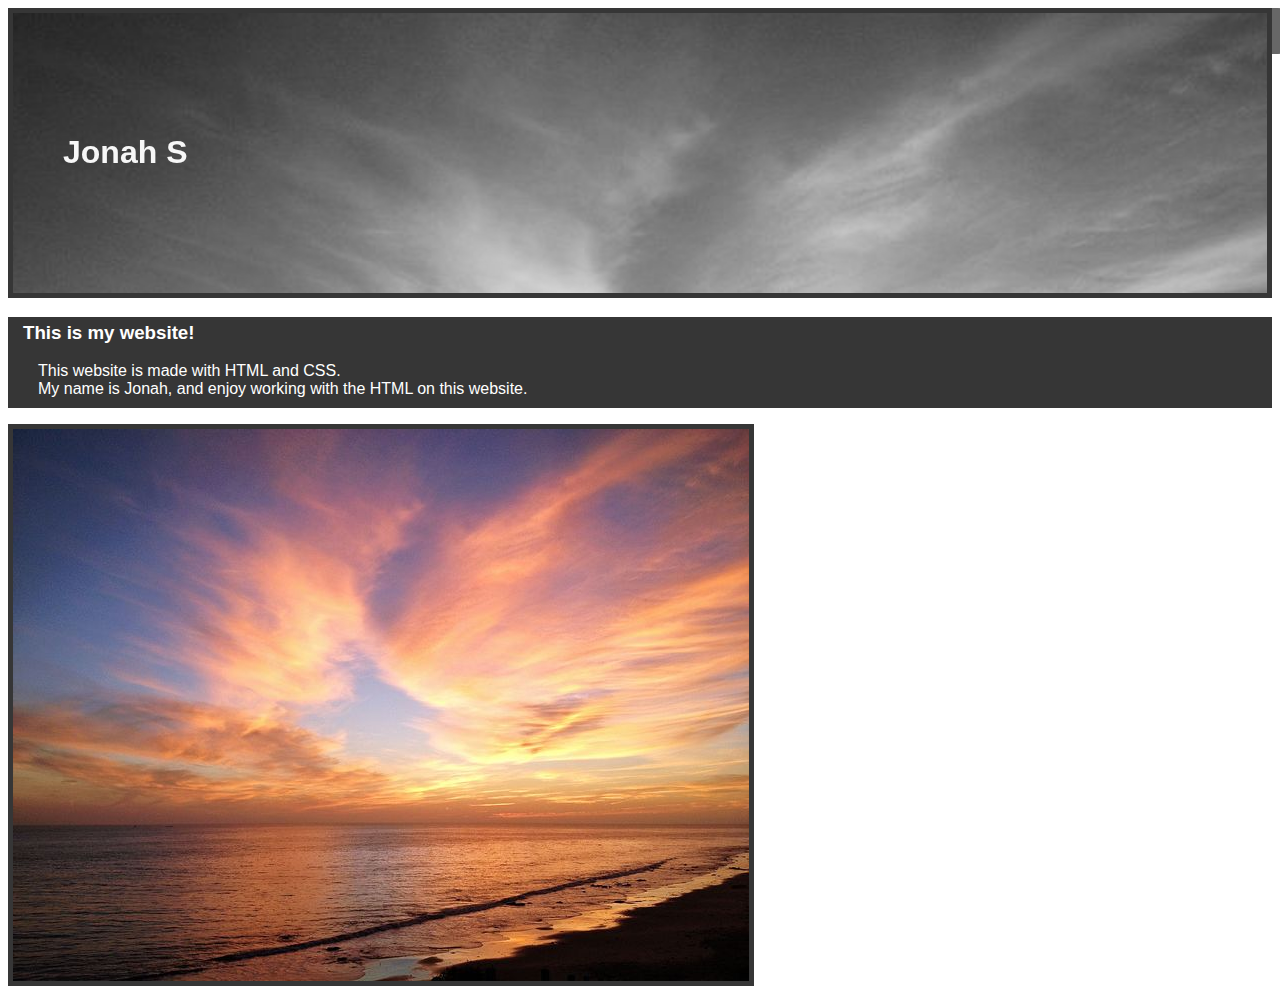
<file: index.html>
<!DOCTYPE html>
<html>

<head>
    <meta charset="utf-8">
    <title>My Website</title>
    <link rel="stylesheet" href="csstest.css">
</head>
<body>
    <div class="navigation">
        <A href="index.html" button class="btn success">Home</A>
        <A href="about.html" button class="btn info">About</A>
        <A href="table.html" button class="btn warning">Table</A>
        <A href="contact.html" button class="btn danger">Contact</A>
        <A href="form.html" button class="btn default">Form</A>
    </div>
    <div style="background-image: url('beach.jpg');background-repeat: no-repeat;background-attachment: fixed; background-size: 100% 100%;filter: grayscale();border: 5px solid rgb(54,54,54);">
    <h1 style="padding-top: 100px;padding-bottom: 100px;padding-left: 50px;text-align: left;color: aliceblue;">Jonah S</h1>
    </div>
    <div class="block">
        <h3 style="color: #ffff;font-family: 'Segoe UI', Tahoma, Geneva, Verdana, sans-serif; padding-left: 15px; padding-top: 5px;">This is my website!</h3>
        <p style="text-align:left;padding-left:30px;padding-bottom: 10px;">This website is made with HTML and CSS.<br>My name is Jonah, and enjoy working with the HTML on this website. <br>  </p>
    </div>
    <img src="beach.jpg" style="border: 5px solid rgb(54,54,54); position: absolute;">
    <br>
</body>
</html>
</file>
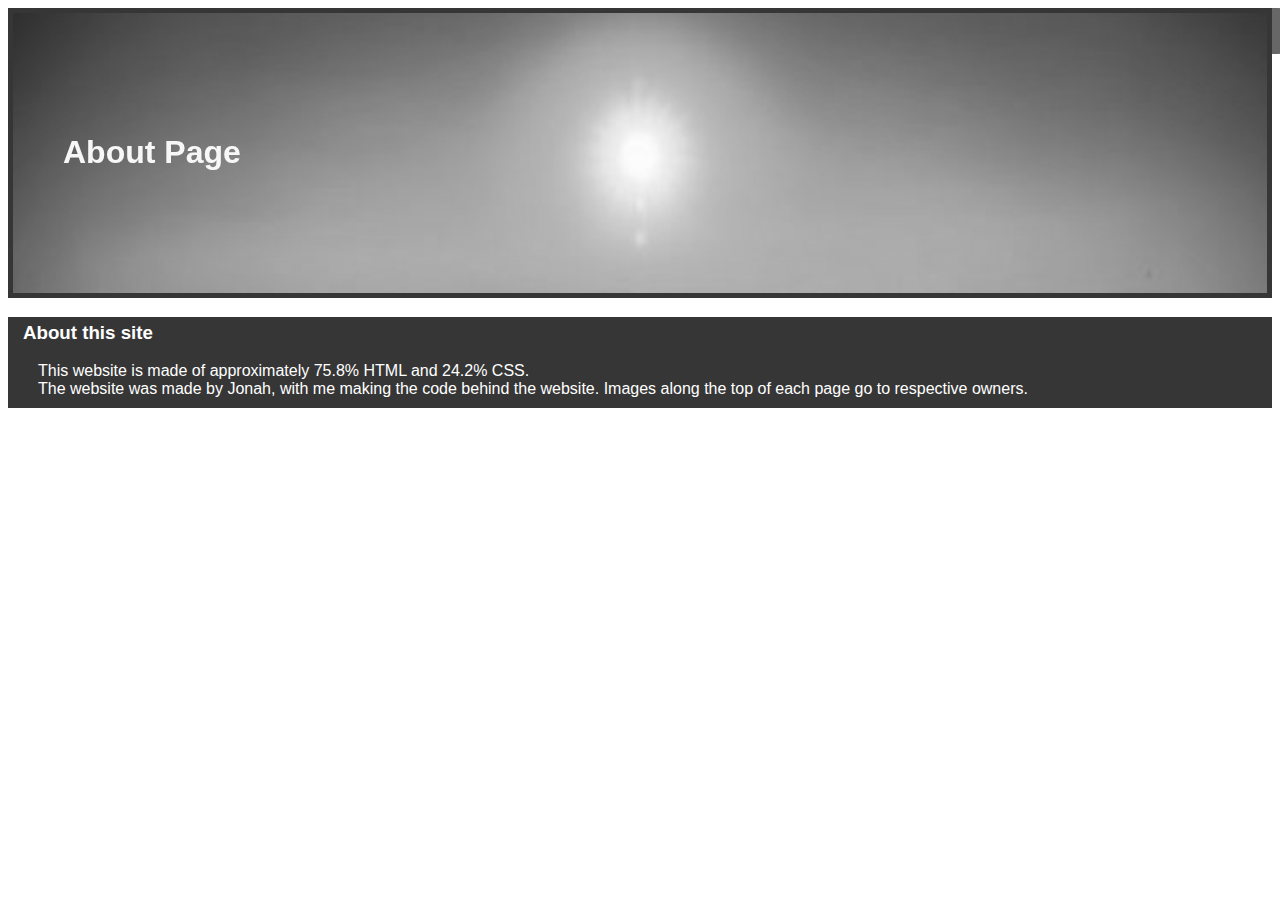
<file: about.html>
<!DOCTYPE html>
<html>

<head>
    <meta charset="utf-8">
    <title>My Website</title>
    <link rel="stylesheet" href="csstest.css">
</head>
<body>
    <div class="navigation">
        <A href="index.html" button class="btn success">Home</A>
        <A href="about.html" button class="btn info">About</A>
        <A href="table.html" button class="btn warning">Table</A>
        <A href="contact.html" button class="btn danger">Contact</A>
        <A href="form.html" button class="btn default">Form</A>
    </div>
    <div style="background-image: url('jungle.jpg');background-repeat: no-repeat;background-attachment: fixed; background-size: 100% 100%;filter: grayscale();border: 5px solid rgb(54,54,54);">
    <h1 style="padding-top: 100px;padding-bottom: 100px;padding-left: 50px;text-align: left;color: aliceblue;">About Page</h1>
    </div>
    <div style="background-color:rgb(54,54,54);">
        <h3 style="color: #ffff;font-family: 'Segoe UI', Tahoma, Geneva, Verdana, sans-serif; padding-left: 15px; padding-top: 5px;">About this site</h3>
        <p style="text-align:left;padding-left:30px;padding-bottom: 10px;">This website is made of approximately 75.8% HTML and 24.2% CSS. <br> The website was made by Jonah, with me making the code behind the website. Images along the top of each page go to respective owners.  </p>
    </div>
</body>
</html>
</file>
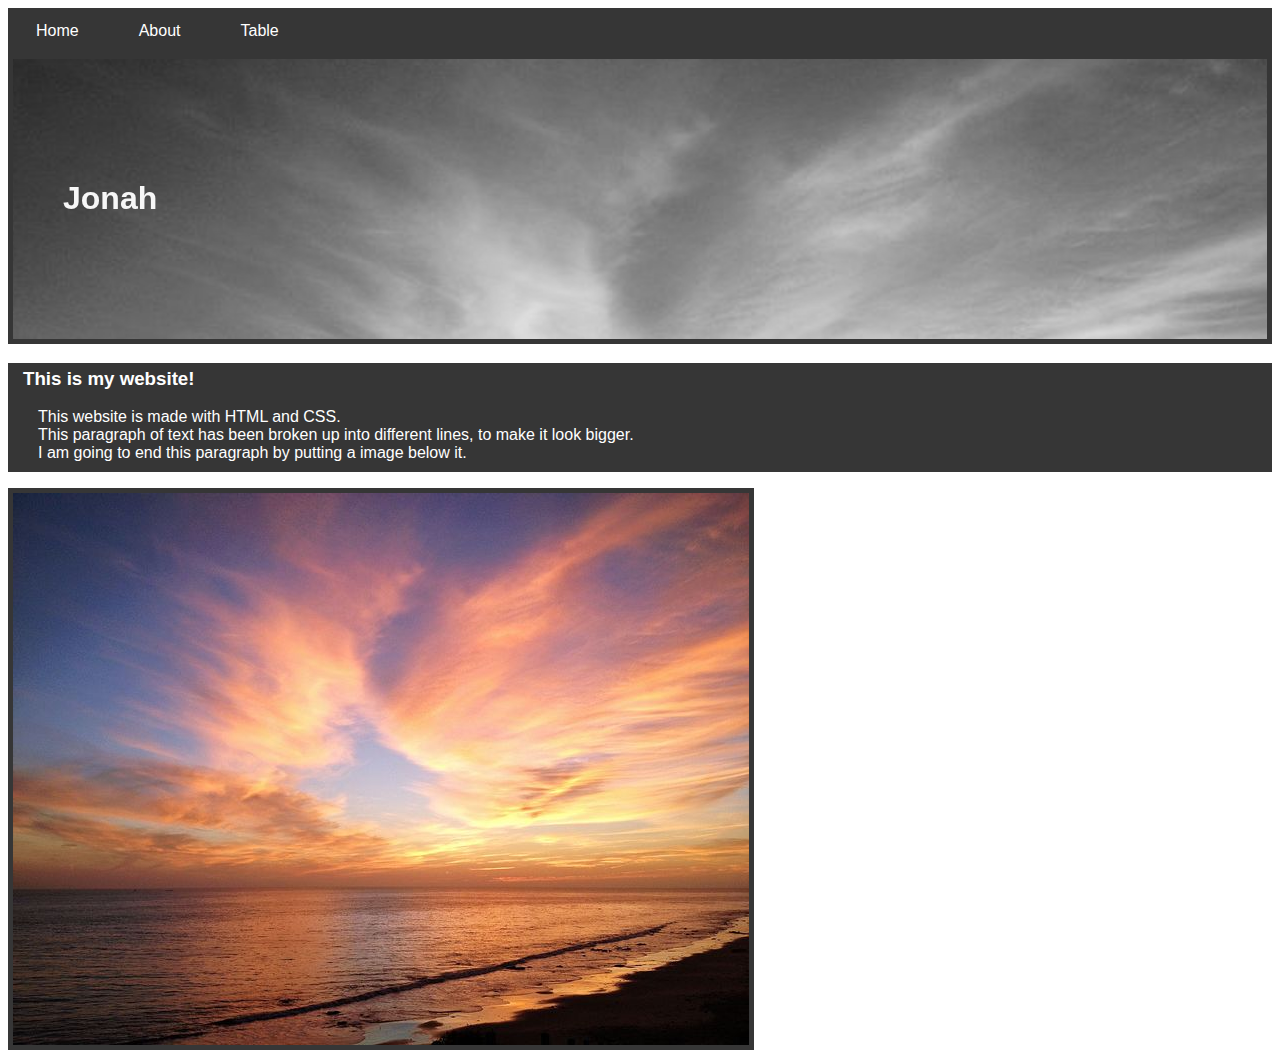
<file: actualhome.html>
<!DOCTYPE html>
<html>

<head>
    <meta charset="utf-8">
    <title>My Website</title>
    <link rel="stylesheet" href="csstest.css">
</head>
<body>
    <div style="background-color:rgb(54, 54, 54);">
        <A href="index.html" button class="btn success">Home</A>
        <A href="about.html" button class="btn info">About</A>
        <A href="table.html" button class="btn warning">Table</A>
    </div>
    <div style="background-image: url('beach.jpg');background-repeat: no-repeat;background-attachment: fixed; background-size: 100% 100%;filter: grayscale();border: 5px solid rgb(54,54,54);">
    <h1 style="padding-top: 100px;padding-bottom: 100px;padding-left: 50px;text-align: left;color: aliceblue;">Jonah</h1>
    </div>
    <div style="background-color:rgb(54,54,54);">
        <h3 style="color: #ffff;font-family: 'Segoe UI', Tahoma, Geneva, Verdana, sans-serif; padding-left: 15px; padding-top: 5px;">This is my website!</h3>
        <p style="text-align:left;padding-left:30px;padding-bottom: 10px;">This website is made with HTML and CSS.<br>This paragraph of text has been broken up into different lines, to make it look bigger.<br> I am going to end this paragraph by putting a image below it. </p>
    </div>
    <img src="beach.jpg" style="border: 5px solid rgb(54,54,54);">
</body>
</html>
</file>
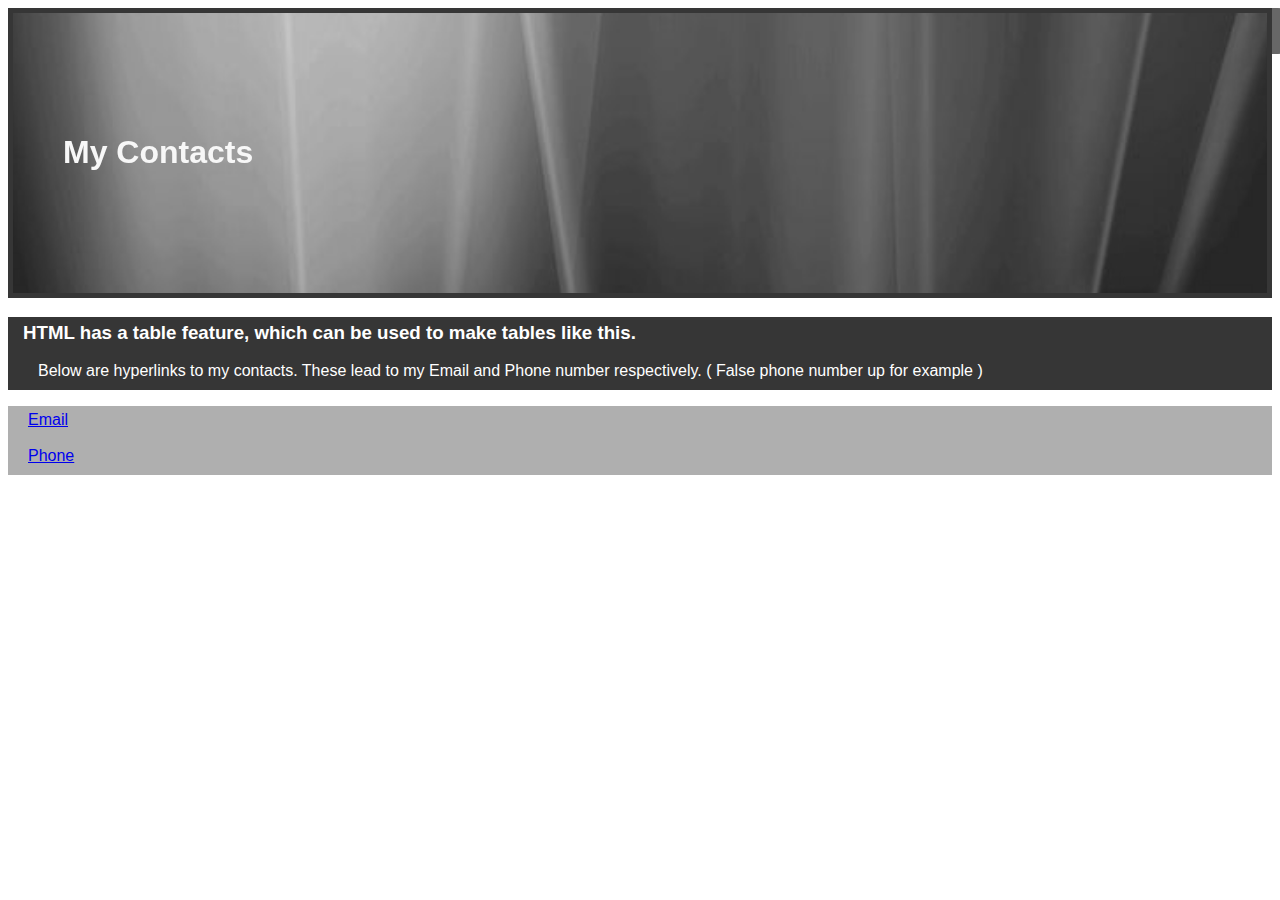
<file: contact.html>
<head>
    <meta charset="utf-8">
    <title>My Website</title>
    <link rel="stylesheet" href="csstest.css">
</head>
<body>
    <div class="navigation">
        <A href="index.html" button class="btn success">Home</A>
        <A href="about.html" button class="btn info">About</A>
        <A href="table.html" button class="btn warning">Table</A>
        <A href="contact.html" button class="btn danger">Contact</A>
        <A href="form.html" button class="btn default">Form</A>
    </div>
    <div style="background-image: url('green.jpg');background-repeat: no-repeat;background-attachment: fixed; background-size: 100% 100%;filter: grayscale();border: 5px solid rgb(54,54,54);">
    <h1 style="padding-top: 100px;padding-bottom: 100px;padding-left: 50px;text-align: left;color: aliceblue;">My Contacts</h1>
    </div>
    <div style="background-color:rgb(54,54,54);">
        <h3 style="color: #ffff;font-family: 'Segoe UI', Tahoma, Geneva, Verdana, sans-serif; padding-left: 15px; padding-top: 5px;">HTML has a table feature, which can be used to make tables like this.</h3>
        <p style="text-align:left;padding-left:30px;padding-bottom: 10px;">Below are hyperlinks to my contacts. These lead to my Email and Phone number respectively. ( False phone number up for example )  </p>
    </div>
    <div class="transparent">
        <a href="B582924@leedscitycollege.ac.uk" style="font-family: 'Segoe UI', Tahoma, Geneva, Verdana, sans-serif;"> Email </a>
        <br>
        <br>
        <a href="tel:07123322189" style="font-family: 'Segoe UI', Tahoma, Geneva, Verdana, sans-serif;"> Phone </a>
    </div>
    </div>
</body>
</file>
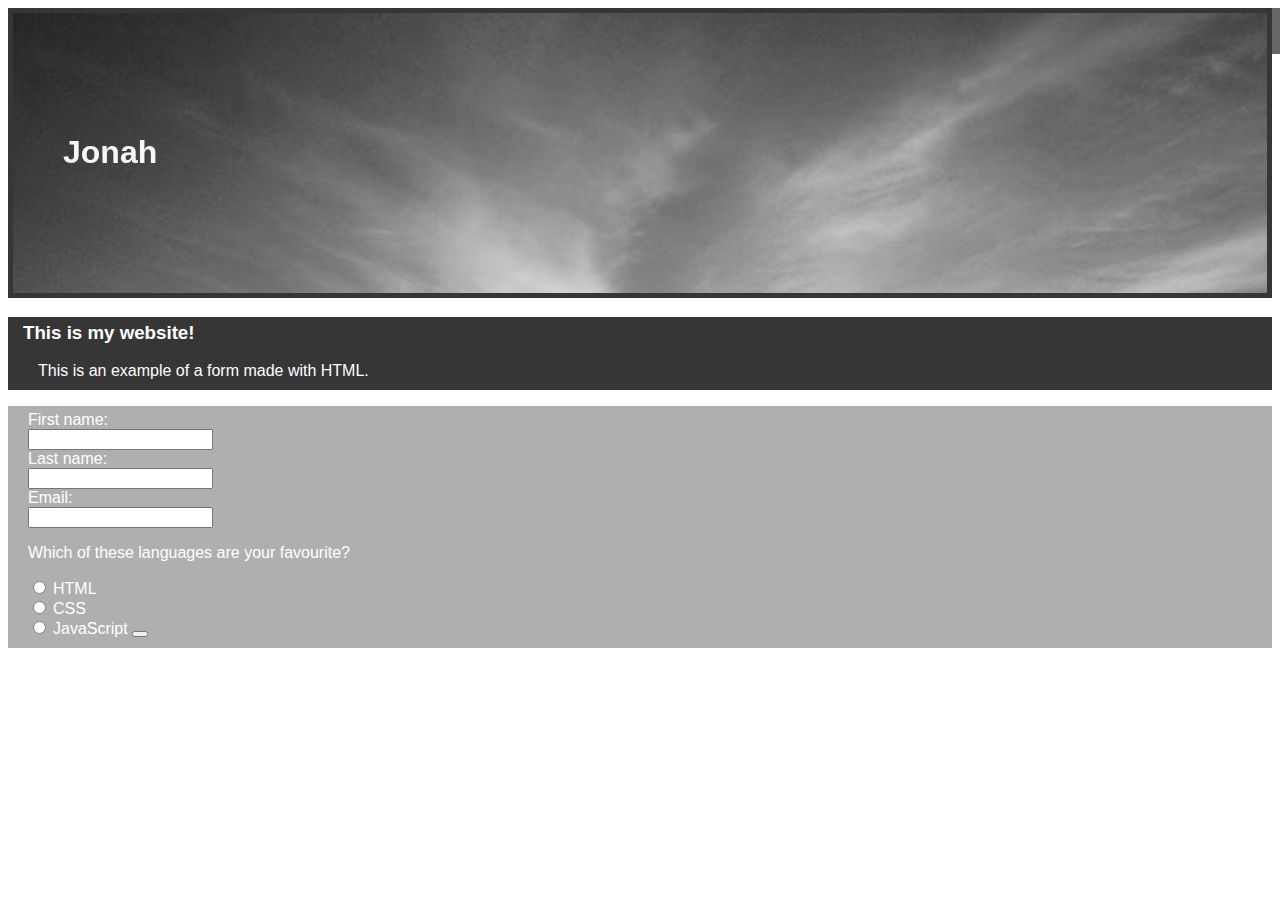
<file: form.html>
<!DOCTYPE html>
<html>

<head>
    <meta charset="utf-8">
    <title>My Website</title>
    <link rel="stylesheet" href="csstest.css">
</head>
<body>
    <div class="navigation">
        <A href="index.html" button class="btn success">Home</A>
        <A href="about.html" button class="btn info">About</A>
        <A href="table.html" button class="btn warning">Table</A>
        <A href="contact.html" button class="btn danger">Contact</A>
        <A href="form.html" button class="btn default">Form</A>
    </div>
    <div style="background-image: url('beach.jpg');background-repeat: no-repeat;background-attachment: fixed; background-size: 100% 100%;filter: grayscale();border: 5px solid rgb(54,54,54);">
    <h1 style="padding-top: 100px;padding-bottom: 100px;padding-left: 50px;text-align: left;color: aliceblue;">Jonah</h1>
    </div>
    <div style="background-color:rgb(54, 54, 54);">
        <h3 style="color: #ffff;font-family: 'Segoe UI', Tahoma, Geneva, Verdana, sans-serif; padding-left: 15px; padding-top: 5px;">This is my website!</h3>
        <p style="text-align:left;padding-left:30px;padding-bottom: 10px;">This is an example of a form made with HTML.</p>
    </div>
    <div class="transparent">
    <form>
        <label for="fname">First name:</label><br>
        <input type="text" id="fname" name="fname"><br>
        <label for="lname">Last name:</label><br>
        <input type="text" id="lname" name="lname"><br>
        <label for="email">Email:</label><br>
        <input type="text" id="lname" name="email">
        <p style="text-align: left;">Which of these languages are your favourite?<br></p>
        <input type="radio" id="html" name="fav_language" value="HTML">
        <label for="html">HTML</label><br>
        <input type="radio" id="css" name="fav_language" value="CSS">
        <label for="css">CSS</label><br>
        <input type="radio" id="javascript" name="fav_language" value="JavaScript">
        <label for="javascript">JavaScript</label>
        <button type="submit"></button>

      </form>
    </div>
</body>
</html>
</file>
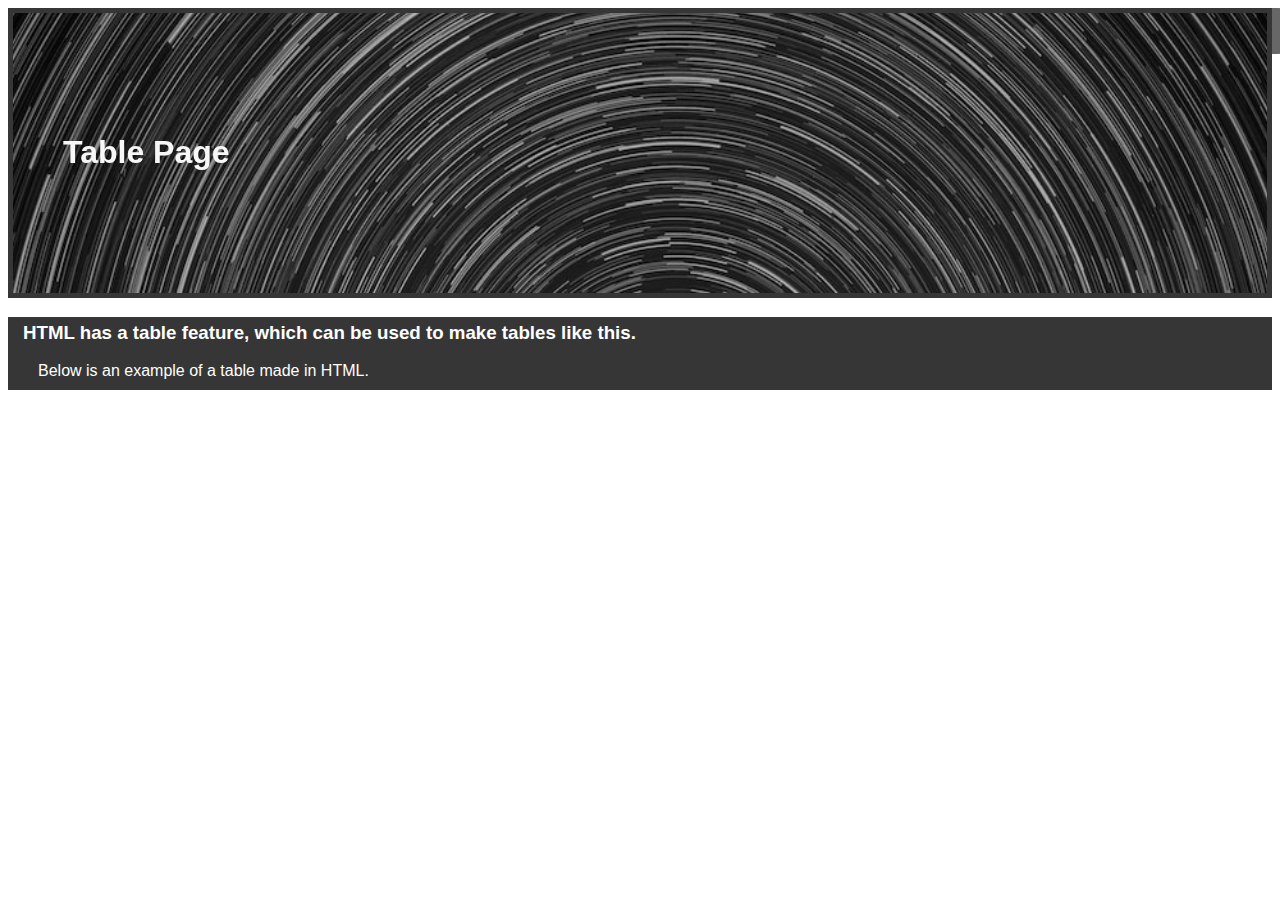
<file: table.html>
<!DOCTYPE html>
<html>

<head>
    <meta charset="utf-8">
    <title>My Website</title>
    <link rel="stylesheet" href="csstest.css">
</head>
<body>
    <div class="navigation">
        <A href="index.html" button class="btn success">Home</A>
        <A href="about.html" button class="btn info">About</A>
        <A href="table.html" button class="btn warning">Table</A>
        <A href="contact.html" button class="btn danger">Contact</A>
        <A href="form.html" button class="btn default">Form</A>
    </div>
    <div style="background-image: url('star.jpg');background-repeat: no-repeat;background-attachment: fixed; background-size: 100% 100%;filter: grayscale();border: 5px solid rgb(54,54,54);">
    <h1 style="padding-top: 100px;padding-bottom: 100px;padding-left: 50px;text-align: left;color: aliceblue;">Table Page</h1>
    </div>
    <div style="background-color:rgb(54,54,54);">
        <h3 style="color: #ffff;font-family: 'Segoe UI', Tahoma, Geneva, Verdana, sans-serif; padding-left: 15px; padding-top: 5px;">HTML has a table feature, which can be used to make tables like this.</h3>
        <p style="text-align:left;padding-left:30px;padding-bottom: 10px;">Below is an example of a table made in HTML.  </p>
    </div>
    <!--The Table-->
<div style="font-family: 'Segoe UI', Tahoma, Geneva, Verdana, sans-serif;color:white">
    <table>
        <caption style="color:white"><strong>Example of a table</strong></caption>
        <br>
        <tr>
          <th>Column 1</th>
          <th>Column 2</th>
          <th>Column 3</th>
        </tr>
        <tr>
          <td>Result 1</td>
          <td>Result 2</td>
          <td>Result 3</td>
        </tr>
        <tr>
            <td>Result 4</td>
            <td>Result 5</td>
            <td>Result 6</td>
        </tr>
        <tr>
          <td>Result 7</td>
          <td>Result 8</td>
          <td>Result 9</td>
      </tr>
      </table>
</div>
</body>
</file>
<file: csstest.css>
p {
    font-family: 'Segoe UI', Tahoma, Geneva, Verdana, sans-serif; text-align: center; color: white;
}
td {
    text-align: center;
}
h1 {
    font-family:'Franklin Gothic Medium', 'Arial Narrow', Arial, sans-serif;color: white;text-align: center;
}
h2 {
    text-align: center;
}
@keyframes bgcolor {
    0% {
        background-color: #45a3e5
    }
    100% {
        background-color: #864cbf
    }
}

body {
    -webkit-animation: bgcolor 10s infinite;
    animation: bgcolor 5s infinite;
    -webkit-animation-direction: alternate;
    animation-direction: alternate;
}

img {
    border: 5px solid rgb(43, 24, 150);
  }

table {
    margin:auto; border: 2.5px solid white;
}
label {
    font-family: 'Segoe UI', Tahoma, Geneva, Verdana, sans-serif; color:white
}
h2 {
    font-family: 'Segoe UI', Tahoma, Geneva, Verdana, sans-serif; color:blue
}
caption{
    font-family: 'Segoe UI', Tahoma, Geneva, Verdana, sans-serif; color:blue; font-size: x-large;
}
header{
    background-color: white; padding: 5px;border: 5px solid rgb(43, 24, 150);
}
.btn {
    border: none;
    background-color: inherit;
    padding: 14px 28px;
    font-size: 16px;
    cursor: pointer;
    display: inline-block;
  }
  
  /* On mouse-over */
  .btn:hover {background: rgb(116, 159, 223);}
  
  .success {color: rgb(255, 255, 255);font-family: 'Segoe UI', Tahoma, Geneva, Verdana, sans-serif;text-decoration: none; ;}
  .info {color: rgb(255, 255, 255);font-family: 'Segoe UI', Tahoma, Geneva, Verdana, sans-serif;text-decoration: none;}
  .warning {color: rgb(255, 255, 255);font-family: 'Segoe UI', Tahoma, Geneva, Verdana, sans-serif;text-decoration: none;}
  .danger {color: rgb(255, 255, 255);font-family: 'Segoe UI', Tahoma, Geneva, Verdana, sans-serif;text-decoration: none;}
  .default {color: rgb(255, 255, 255);font-family: 'Segoe UI', Tahoma, Geneva, Verdana, sans-serif;text-decoration: none;}

  .transparent {
    background-color:rgba(54, 54, 54, 0.4); padding-left: 20px;padding-bottom: 10px;padding-top: 5px; 
}

.transparent2 {
    background-color:rgba(54, 54, 54, 0.2);;padding-bottom: 10px;padding-top: 5px; margin-left: 30%; margin-right: 30%; margin-top: 50px;
}

  .block{
    background-color:rgb(54, 54, 54);
}

.navigation{
    background-color:rgba(54, 54, 54, 0.5);
    width: 100%;
    text-align: right;
    position: fixed;
    border-radius: 10px;
}

.navbar1{
    float: left; z-index: 50;
}

.navbar2{
  z-index: 50;
}

.navbar3{
    padding-right: 25px; z-index: 50;
}

.homeimg{
    padding-left: 10;
    padding-top: 10;
    padding-bottom: 10;
}

video {
    object-fit: cover;
    width: 100vw;
    height: 100vh;
    position: fixed;
    top: 0;
    left: 0;
    z-index: -5;
  }

.inttext {
    padding: 10px 50px 20px 50px;
    width: 50000px;
    background-color: rgba(54,54,54,0.5);
    font-family: Georgia, 'Times New Roman', Times, serif;
    color: white;
    font-size: x-large;
    float: left;
    width: 50%;
    height: 220px;
    margin-left: 225px;
    border-radius: 25px;
}

.imageright {
    float: right;
    padding-right: 225px;
}

.solidblock{
    width: 100%;
    background-color: rgb(8, 8, 8);
    height: 400px;
    margin-top: 500px;
    margin-left: 0px;
}

.solidblock2{
    width: 100%;
    background-color: rgb(8, 8, 8);
    height: 600px;
    margin-top: 500px;
    margin-left: 0px;
}

.textbox {
    font-family: Georgia, 'Times New Roman', Times, serif;
    color: white;
    font-size: x-large;
    padding-top: 50px;
}

* {box-sizing: border-box}
.mySlides {display: none}
img {vertical-align: middle;}

/* Slideshow container */
.slideshow-container {
  max-width: 750px;
  padding-top: 50px;
  position: relative;
  margin: auto;
}

/* Next & previous buttons */
.prev, .next {
  cursor: pointer;
  position: absolute;
  top: 50%;
  width: auto;
  padding: 16px;
  margin-top: -22px;
  color: white;
  font-weight: bold;
  font-size: 18px;
  transition: 0.6s ease;
  border-radius: 0 3px 3px 0;
  user-select: none;
}

/* Position the "next button" to the right */
.next {
  right: 0;
  border-radius: 3px 0 0 3px;
}

/* On hover, add a black background color with a little bit see-through */
.prev:hover, .next:hover {
  background-color: rgba(0,0,0,0.8);
}

/* Caption text */
.text {
  color: #f2f2f2;
  font-size: 15px;
  padding: 8px 12px;
  position: absolute;
  bottom: 8px;
  width: 100%;
  text-align: center;
}

/* Number text (1/3 etc) */
.numbertext {
  color: #f2f2f2;
  font-size: 12px;
  padding: 8px 12px;
  position: absolute;
  top: 0;
}

/* The dots/bullets/indicators */
.dot {
  cursor: pointer;
  height: 15px;
  width: 15px;
  margin: 0 2px;
  background-color: #bbb;
  border-radius: 50%;
  display: inline-block;
  transition: background-color 0.6s ease;
}

.active, .dot:hover {
  background-color: #717171;
}

/* Fading animation */
.fade {
  animation-name: fade;
  animation-duration: 1.5s;
}

@keyframes fade {
  from {opacity: .4} 
  to {opacity: 1}
}

/* On smaller screens, decrease text size */
@media only screen and (max-width: 300px) {
  .prev, .next,.text {font-size: 11px}
}

.tg  {border-collapse:collapse;border-color:#181818;border-spacing:0;}
.tg td{background-color:#1d1d1d;border-color:#575757;border-style:solid;border-width:1px;color:rgb(66, 66, 66);
  font-family:'Franklin Gothic Medium', 'Arial Narrow', Arial, sans-serif;font-size:14px;overflow:hidden;padding:10px 5px;word-break:normal; color: white;}
.tg th{background-color:#2e3753;border-color:#575757;border-style:solid;border-width:1px;color:rgb(19, 44, 95);
  font-family:'Franklin Gothic Medium', 'Arial Narrow', Arial, sans-serif;font-size:14px;font-weight:normal;overflow:hidden;padding:10px 5px;word-break:normal; color: white;}
.tg .tg-i7zr{font-family:Arial, Helvetica, sans-serif !important;text-align:left;vertical-align:top}
.tg .tg-0lax{text-align:left;vertical-align:top}

.picbg{
  background-image: url("wood.jpg");
  filter: grayscale();
  width: 100%;

}
</file>
